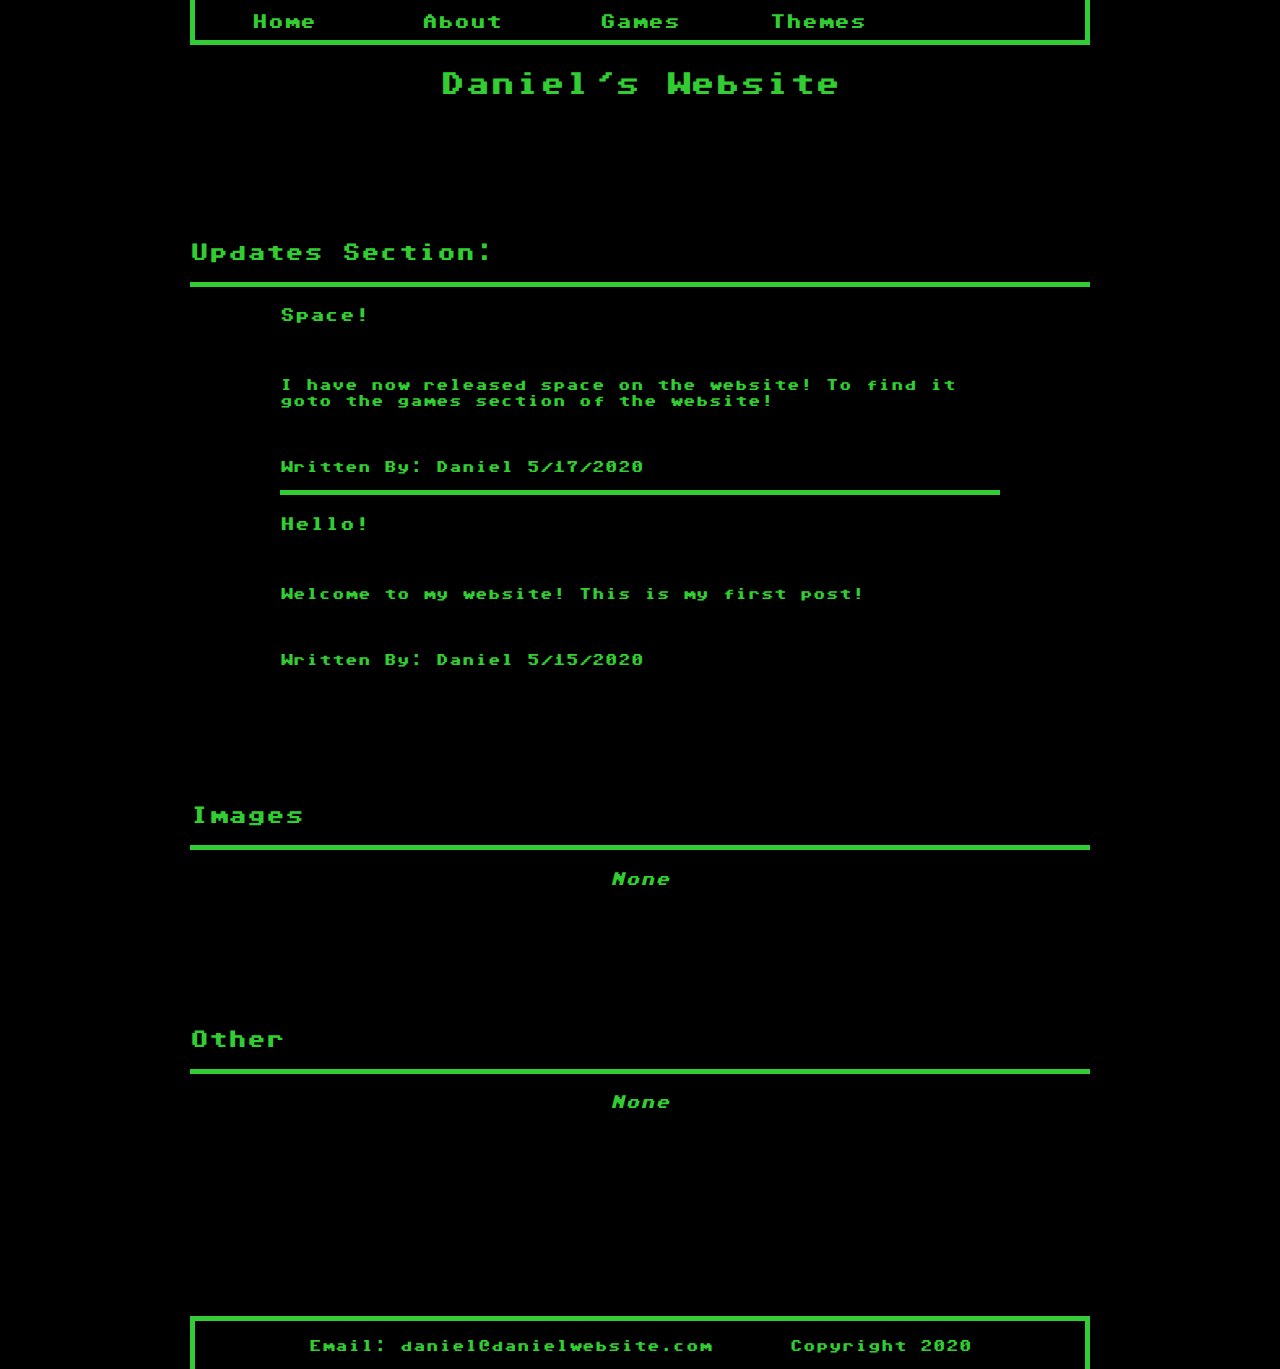
<file: index.html>
<!DOCTYPE html>
<html>
    <head>
        <title>Daniel Website Home Page</title>
        <link rel="stylesheet" href="mainStyle.css">
        <link rel="stylesheet" href="style.css">
        <link rel="icon" href="https://s3-us-west-2.amazonaws.com/www.danielwebsite.com/Icon.png">
    </head>
    <body>
        <div class="center-div">
            <div id="main-body-div">
                <div class="wrapper">
                    <!-- Header -->
                    <header id="main-header">
                        <div id="header-div">
                            <div class="button-div-header">
                                <button class="button-header" id="home-button-header">
                                    Home
                                </button>
                            </div>
                            <div class="button-div-header">
                                <button class="button-header" id="about-button-header">
                                    About
                                </button>
                            </div>
                            <div class="button-div-header">
                                <button class="button-header" id="games-button-header">
                                    Games
                                </button>
                            </div>
                            <div class="button-div-header">
                                <button class="button-header" id="themes-button-header">
                                    Themes
                                </button>
                            </div>
                        </div>
                    </header>

                    
                    <h1>Daniel's Website</h1>
                    <div id="divider-div"></div>


                    <div id="upadates-div">
                        <h2>Updates Section:</h2>
                        <div id="border-div-weak" class="border-div-weak"></div>
                        <div class="center-div">
                            <div id="updates-section-div">
                                <h3>Space!</h3>
                                <br>
                                <p>I have now released space on the website! To find it goto the games section of the website!</p>
                                <br>
                                <p>Written By: Daniel 5/17/2020</p>


                                <div id="border-div-weak" class="border-div-weak"></div>


                                <h3>Hello!</h3>
                                <br>
                                <p>Welcome to my website! This is my first post!</p>
                                <br>
                                <p>Written By: Daniel 5/15/2020</p>
                            </div>
                        </div>
                    </div>


                    <div id="divider-div"></div>


                    <div id="images-div">
                        <h2>Images</h2>
                        <div id="border-div-weak" class="border-div-weak"></div>
                        <div class="center-div">
                            <h3 class="none-text">None</h3>
                        </div>
                    </div>


                    <div id="divider-div"></div>


                    <div id="other-div">
                        <h2>Other</h2>
                        <div id="border-div-weak" class="border-div-weak"></div>
                        <div class="center-div">
                            <h3 class="none-text">None</h3>
                        </div>
                    </div>
                    <div id="divider-div"></div>
                    <div id="divider-div"></div>
                </div>
                <footer class="footer">
                    <div class="center-div">
                        <pre>Email: daniel@danielwebsite.com      Copyright 2020</pre>
                    </div>
                </footer>
            </div>
        </div>
        <script src="mainScript.js"></script>
        <script src="themeScript1.js"></script>
        </script>
    </body>
</html>
</file>
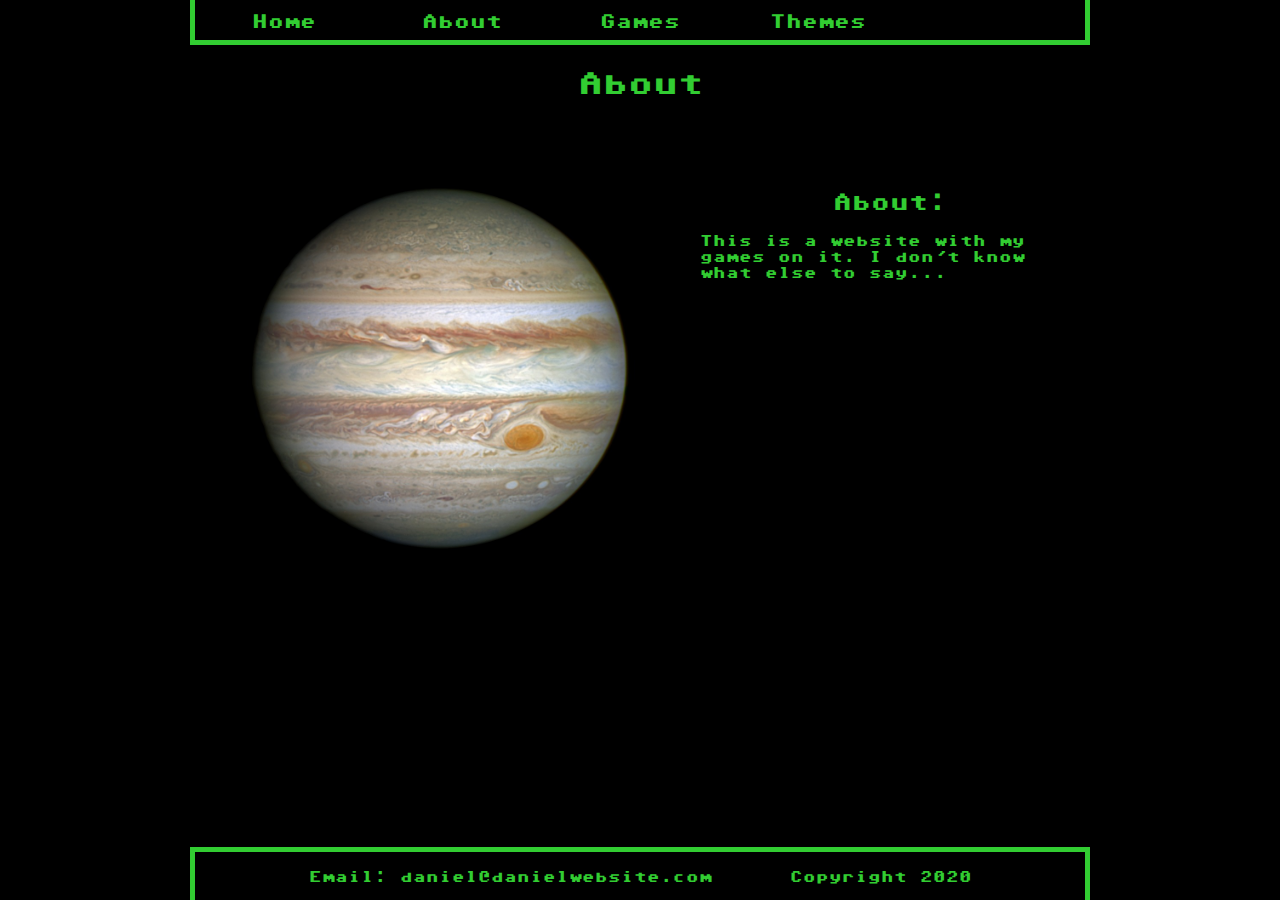
<file: about/about.html>
<html>
    <head>
        <title>Daniel's Website About Page</title>
        <link rel="stylesheet" href="../mainStyle.css">
        <link rel="stylesheet" href="style.css">
        <link rel="icon" href="https://s3-us-west-2.amazonaws.com/www.danielwebsite.com/Icon.png">
    </head>
    <body>
        <div class="center-div">
            <div id="main-body-div">
                <div class="wrapper">
                    <!-- Header -->
                    <header id="main-header">
                        <div id="header-div">
                            <div class="button-div-header">
                                <button class="button-header" id="home-button-header">
                                    Home
                                </button>
                            </div>
                            <div class="button-div-header">
                                <button class="button-header" id="about-button-header">
                                    About
                                </button>
                            </div>
                            <div class="button-div-header">
                                <button class="button-header" id="games-button-header">
                                    Games
                                </button>
                            </div>
                            <div class="button-div-header">
                                <button class="button-header" id="themes-button-header">
                                    Themes
                                </button>
                            </div>
                        </div>
                    </header>
    
    
                    <h1>About</h1>
    
    
                    <div id="about-div-divider">
                        <div id="jupiter-img-div">
                            <img src="../jupiterImg.jpg" alt="jupiterImg" id="jupiter-img">
                        </div>
                        <div id="about-text-div">
                            <h2 class="center-text">About:</h2>
                            <p>This is a website with my games on it. I don't know what else to say...</p>
                        </div>
                    </div>
                </div>
                <footer class="footer">
                    <div class="center-div">
                        <pre>Email: daniel@danielwebsite.com      Copyright 2020</pre>
                    </div>
                </footer> 
            </div>
        </div>
        <script src="../mainScript.js"></script>
        <script src="../themeScript1.js"></script>
    </body>
</html>
</file>
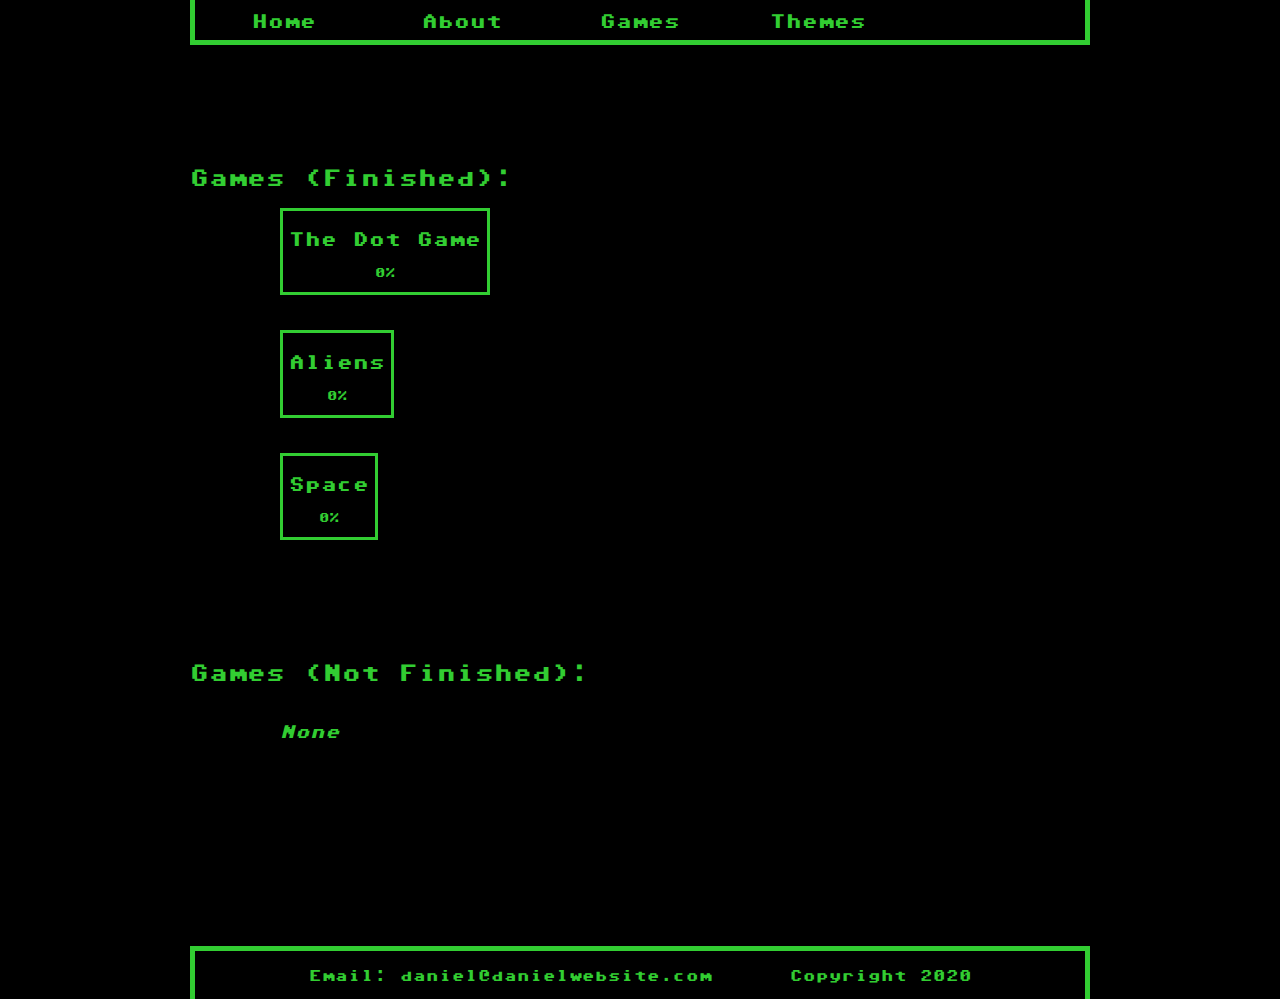
<file: games/games.html>
<html>
    <head>
        <title>Daniel's Website Games Page</title>
        <link rel="stylesheet" href="../mainStyle.css">
        <link rel="stylesheet" href="styleGame.css">
        <link rel="icon" href="https://s3-us-west-2.amazonaws.com/www.danielwebsite.com/Icon.png">
    </head>
    <body>
        <div class="center-div">
            <div id="main-body-div">
                <div class="wrapper">
                    <!-- Header -->
                    <header id="main-header">
                        <div id="header-div">
                            <div class="button-div-header">
                                <button class="button-header" id="home-button-header">
                                    Home
                                </button>
                            </div>
                            <div class="button-div-header">
                                <button class="button-header" id="about-button-header">
                                    About
                                </button>
                            </div>
                            <div class="button-div-header">
                                <button class="button-header" id="games-button-header">
                                    Games
                                </button>
                            </div>
                            <div class="button-div-header">
                                <button class="button-header" id="themes-button-header">
                                    Themes
                                </button>
                            </div>
                        </div>
                    </header>
                    <div id="divider-div"></div>
                    <div class="section-div">
                        <h2>Games (Finished):</h2>
                        <div class="center-div">
                            <div class="list-div">
                                <a href="http://www.danielwebsite.com/games/TheDotGame/Dot.html">
                                    <button class="game-button" id="the-dot-game-button">
                                        <h2>The Dot Game</h2>
                                        <p id="Dot-Completion"></p>
                                    </button>
                                </a>
                                <div id="smaller-divider-div"></div>
                                <a href="http://www.danielwebsite.com/games/Aliens/Space.html">
                                    <button class="game-button" id="aliens-button">
                                        <h2>Aliens</h2>
                                        <p id="Aliens-Completion"></p>
                                    </button>
                                </a>
                                <div id="smaller-divider-div"></div>
                                <a href="http://www.danielwebsite.com/games/Space/home.html">
                                    <button class="game-button" id="space-button">
                                        <h2>Space</h2>
                                        <p id="Space-Completion"></p>
                                    </button>
                                </a>
                            </div>
                        </div>
                        <div id="divider-div"></div>
                        <h2>Games (Not Finished):</h2>
                        <div class="center-div">
                            <div class="list-div">
                                <h3 class="none-text">None</h3>
                            </div>
                        </div>
                        <div id="divider-div"></div>
                        <div id="divider-div"></div>
                    </div>
                    <footer class="footer">
                        <div class="center-div">
                            <pre>Email: daniel@danielwebsite.com      Copyright 2020</pre>
                        </div>
                    </footer> 
                </div>
            </div>
        </div>
        <script src="../mainScript.js"></script>
        <script src="../themeScript1.js"></script>
        <script src="completion.js"></script>
        <script>
let spaceButton = document.getElementById("space-button");
let jumpButton = document.getElementById("jump-button");
let aliensButton = document.getElementById("aliens-button");
let theDotGameButton = document.getElementById("the-dot-game-button")

jumpButton.onclick = function() {
    alert("This is currently not finished. Please check back latter!");
};

        </script>
    </body>
</html>
</file>
<file: games/Aliens/Space.html>
<!DOCTYPE html>
<html lang="en" dir="ltr">
  <head>
    <meta charset="utf-8">
    <link rel="stylesheet" href="Space.css">
    <link rel="icon" href="https://s3-us-west-2.amazonaws.com/www.danielwebsite.com/Icon.png">
    <title>Aliens</title>
  </head>
  <body>
    <center>
        <b><h1 id="title">Aliens</h1></b>
        <b><h1 id="title2">Timer:</h1></b>
        <canvas id="aliensCanvas" width="800" height="400"></canvas>
        <h1 class="none" id="title3">Game Over</h1>
        <p class="none" id="highScore"></p>
        <p id="text"></p>
        <button type="button" name="button" id="button1" class="none">Restart</button>
        <br>
        <br>
        <a href="http://www.danielwebsite.com/games/games.html" id="text2">Back</a>
        <br>
        <br>
    </center>
    <script src="jquery-3.3.1.min.js" charset="utf-8"></script>
    <script src="Space.js" charset="utf-8"></script>
    <script src="../completion.js"></script>
  </body>
</html>
</file>
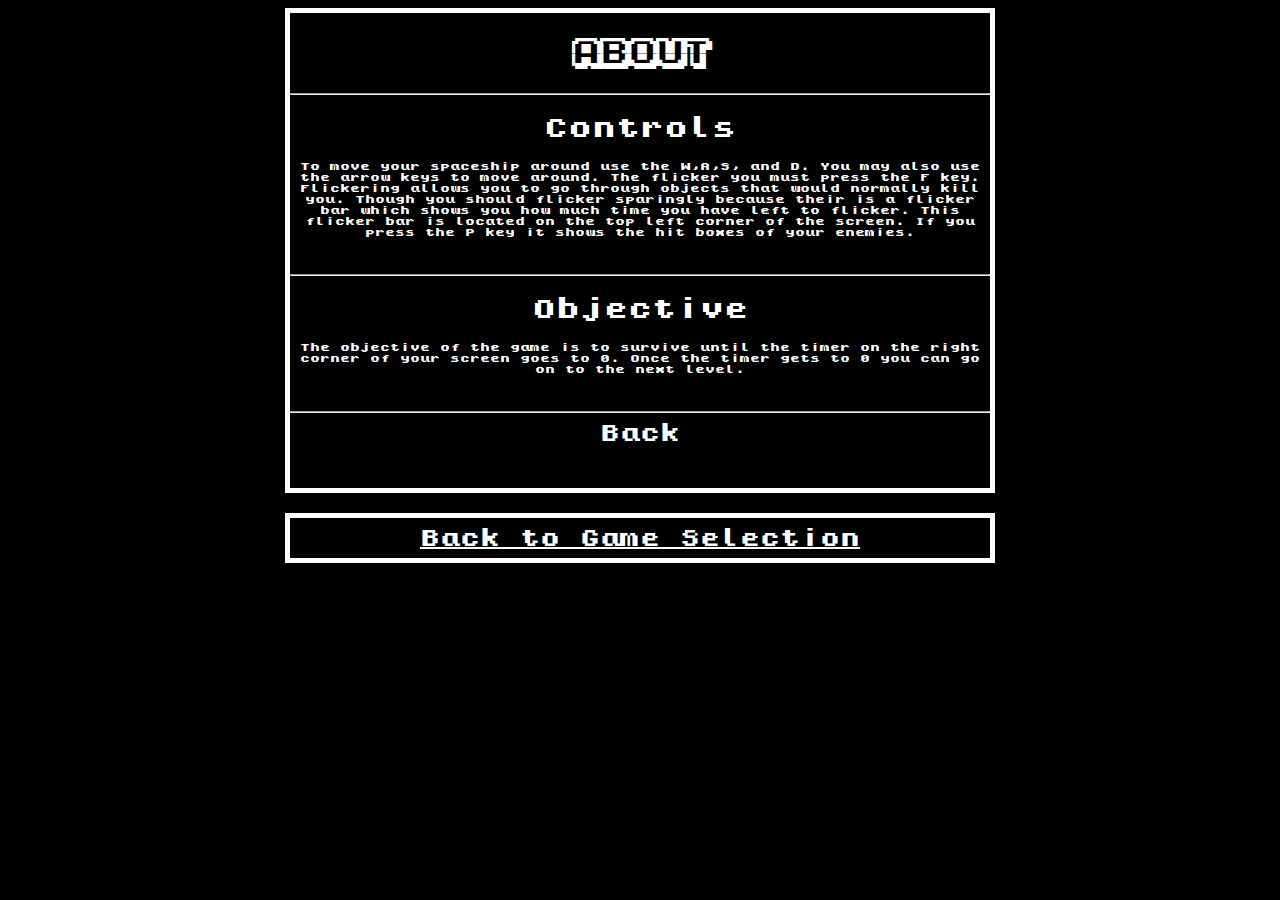
<file: games/Space/About.html>
<!DOCTYPE html>
<html lang="en" dir="ltr">
  <head>
    <meta charset="utf-8">
    <title>Space About</title>
    <link rel="icon" href="https://s3-us-west-2.amazonaws.com/www.danielwebsite.com/Icon.png">
    <style media="screen">


@font-face {
  font-family: "Commodore";
  src: url("gameFont1.ttf");
}

@font-face {
  font-family: "Commodore2";
  src: url("gameFont2.ttf");
}

.title1{
  text-align: center;
  font-family:"Commodore";
  color: white;
  font-weight: normal;
}

.title2{
  font-family:"Commodore2";
  color: white;
  font-weight: normal;
}

body{
  background-color: black;
}

#body-div{
  width: 700px;
  height: 475px;
  border: 5px solid white;
}

.text1{
  font-family: "Commodore2";
  font-size: 10px;
  color: white
}

button{
  font-family: "Commodore2";
  font-size: 20px;
  color: white;
  background-color: black;
  border: none;
}

#back-button{
  margin-top: 20px;
  border: 5px solid white;
  background-color: black;
  color: white;
  height: 50px;
  width: 710px;
  font-family: "Commodore2";
  text-decoration: underline;
}
    </style>
  </head>
  <body>
    <center>
      <div id="body-div">
        <h1 class="title1" id="theTitle">About</h1>
        <hr>
        <h2 class="title2">Controls</h2>
        <p class="text1">To move your spaceship around use the W,A,S, and D. You may also use the arrow keys to move around. The flicker you must press the F key. Flickering allows you to go through objects that would normally kill you. Though you should flicker sparingly because their is a flicker bar which shows you how much time you have left to flicker. This flicker bar is located on the top left corner of the screen. If you press the P key it shows the hit boxes of your enemies.</p><br>
        <hr>
        <h2 class="title2">Objective</h2>
        <p class="text1">The objective of the game is to survive until the timer on the right corner of your screen goes to 0. Once the timer gets to 0 you can go on to the next level.</p><br>
        <hr>
        <center><a href="http://www.danielwebsite.com/games/Space/home.html"><button type="button" name="button">Back</button></a></center>
      </div>
      <a href="http://www.danielwebsite.com/games/games.html">
        <button id="back-button">Back to Game Selection</button>
      </a>
    </center>
    <script src="AnyLevel.js" defer></script>
    <script src="jquery-3.4.1.min.js" defer></script>
    <script src="About.js" defer></script>
  </body>
</html>
</file>
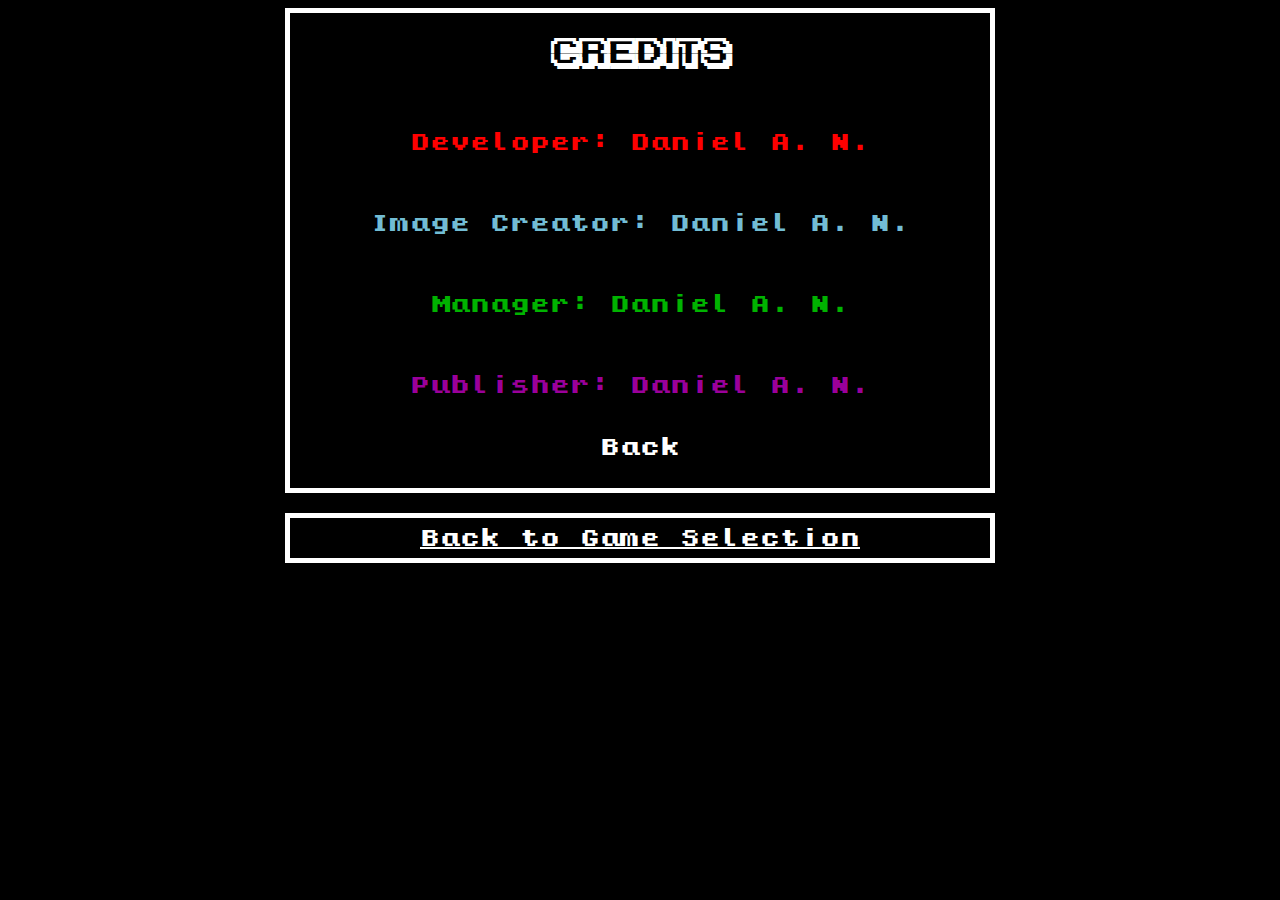
<file: games/Space/Credits.html>
<!DOCTYPE html>
<html lang="en" dir="ltr">
  <head>
    <meta charset="utf-8">
    <title>Space Credits</title>
    <link rel="icon" href="https://s3-us-west-2.amazonaws.com/www.danielwebsite.com/Icon.png">
    <style media="screen">

@font-face {
  font-family: "Commodore";
  src: url("gameFont1.ttf");
}

@font-face {
  font-family: "Commodore2";
  src: url("gameFont2.ttf");
}

.title1{
  text-align: center;
  font-family:"Commodore";
  color: white;
  font-weight: normal;
}

body{
  background-color: black;
}

#body-div{
  width: 700px;
  height: 475px;
  border: 5px solid white;
}

.text1{
  font-family: "Commodore2";
  font-size: 20px;
  text-align: center;
}

#red{
  color: #ff0000;
}

#blue{
  color: #72bcd4;
}

#green{
  color: #00b300;
}

#purple{
  color: #9a009a;
}

#white{
  color: #ffffff;
}

button{
  font-family: "Commodore2";
  font-size: 20px;
  color: white;
  background-color: black;
  border: none;
}

#back-button{
  margin-top: 20px;
  border: 5px solid white;
  background-color: black;
  color: white;
  height: 50px;
  width: 710px;
  font-family: "Commodore2";
  text-decoration: underline;
}
    </style>
  </head>
  <body>
    <center>
      <div id="body-div">
        <h1 class="title1">Credits</h1><br>
        <p class="text1" id="red">Developer: Daniel A. N.</p><br>
        <p class="text1" id="blue">Image Creator: Daniel A. N.</p><br>
        <p class="text1" id="green">Manager: Daniel A. N.</p><br>
        <p class="text1" id="purple">Publisher: Daniel A. N.</p><br>
        <center>
          <a href="http://www.danielwebsite.com/games/Space/home.html">
            <button type="button" name="button">Back</button>
          </a>
        </center>
      </div>
      <a href="http://www.danielwebsite.com/games/games.html">
        <button id="back-button">Back to Game Selection</button>
      </a>
    </center>
  </body>
</html>
</file>
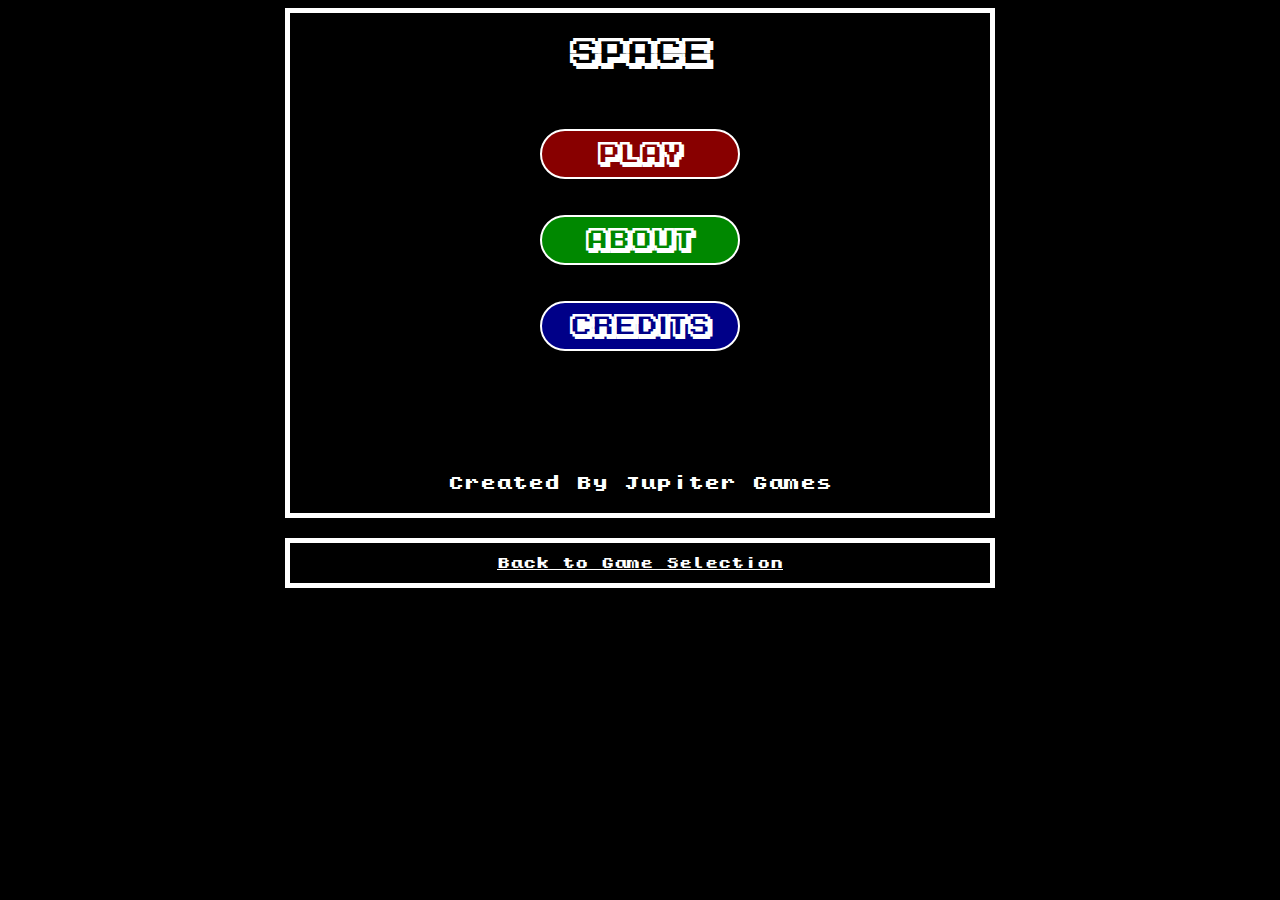
<file: games/Space/home.html>
<!DOCTYPE html>
<html lang="en" dir="ltr">
  <head>
    <meta charset="utf-8">
    <title>Space</title>
    <link rel="icon" href="https://s3-us-west-2.amazonaws.com/www.danielwebsite.com/Icon.png">
    <style media="screen">
@font-face {
  font-family: "Commodore";
  src: url("gameFont1.ttf");
}

@font-face {
  font-family: "Commodore2";
  src: url("gameFont2.ttf");
}

.title1{
  text-align: center;
  font-family:"Commodore";
  color: white;
  font-weight: normal;
}

#homeCanvas{
  background-color: black;
  height: 350px;
  border-radius: 0%;
}

.button{
  width: 200px;
  height: 50px;
  border-radius: 25px;
  border-color: #ffffff;
  border-style: solid;
  color: #ffffff;
  text-decoration: bold;
  font-family: "Commodore";
  font-size: 25px;
  text-align: center;
}

#playButton{
  background-color: #880000;
}

#aboutButton{
  background-color: #008800;
}

#creditsButton{
  background-color: #000088;
}

.text1{
  color: white;
  font-family: "Commodore2";
}

body{
  background-color: black;
}

#body-div{
  width: 700px;
  height: 500px;
  border: 5px solid white;
}

#back-button{
  margin-top: 20px;
  border: 5px solid white;
  background-color: black;
  color: white;
  height: 50px;
  width: 710px;
  font-family: "Commodore2";
  text-decoration: underline;
}
    </style>
  </head>
  <body>
    <center>
      <div id="body-div">
        <h1 class="title1">Space</h1>
        <br><br>
        <b>
          <a>
            <center>
              <button type="button" name="button" id="playButton" class="button">
                Play
              </button>
           </center>
          </a>
        </b>
        <br><br>
        <b>
          <a>
            <center>
              <button type="button" name="button" id="aboutButton" class="button">
                About
              </button>
           </center>
          </a>
        </b>
        <br><br>
        <b>
          <a>
            <center>
              <button type="button" name="button" id="creditsButton" class="button">
                Credits
              </button>
            </center>
          </a>
        </b>
        <br><br><br><br><br><br>
        <p class="text1">Created By Jupiter Games</p>
      </div>
    
      <a href="http://www.danielwebsite.com/games/games.html">
        <button id="back-button">Back to Game Selection</button>
      </a>
    </center>
    <script src="jquery-3.4.1.min.js" defer></script>
    <script src="homeScript.js" defer></script>
  </body>
</html>
</file>
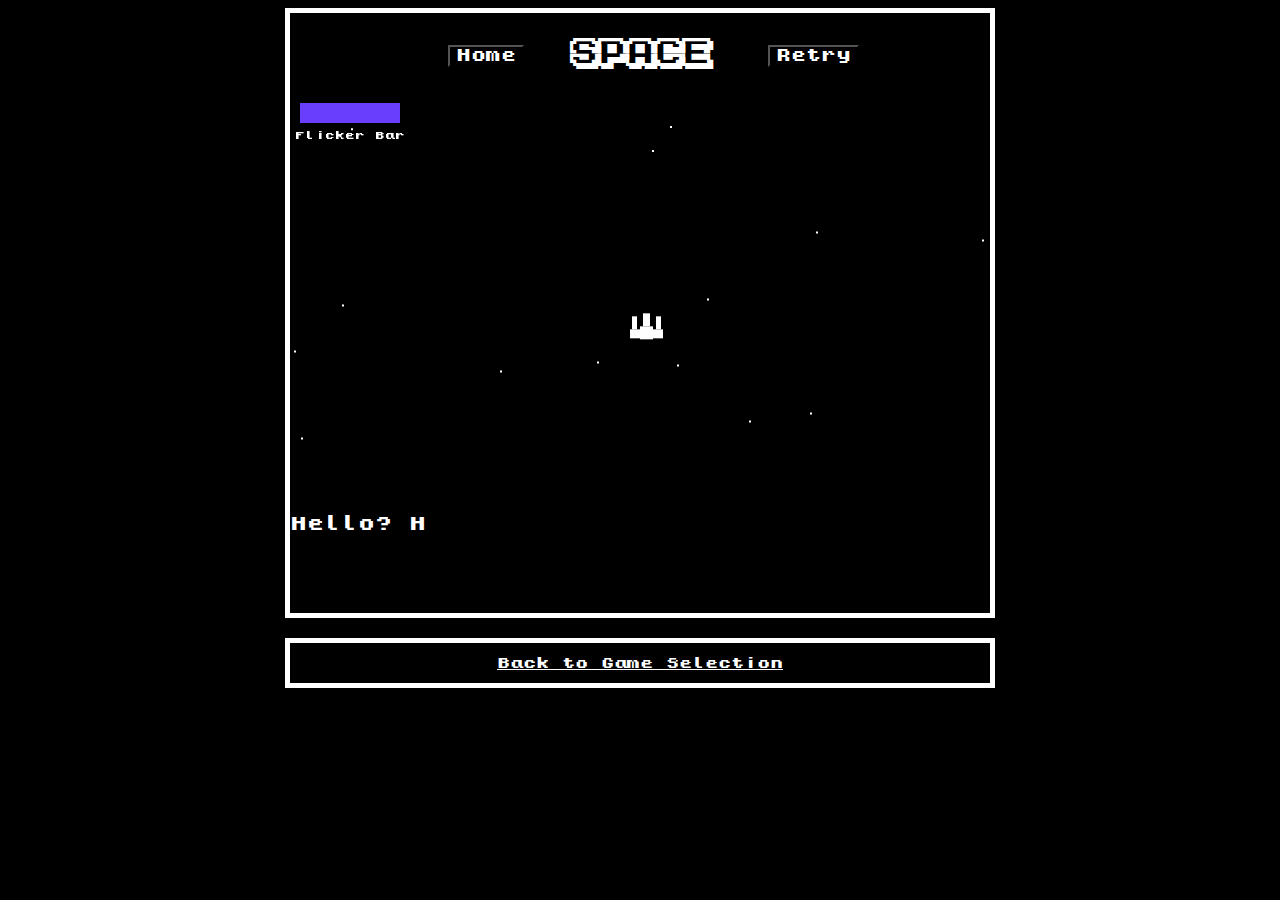
<file: games/Space/Main.html>
<!DOCTYPE html>
<html lang="en" dir="ltr">
  <head>
    <meta charset="utf-8">
    <title>Space Game</title>
    <link rel="icon" href="https://s3-us-west-2.amazonaws.com/www.danielwebsite.com/Icon.png">
    <style media="screen">
@font-face {
  font-family: "Commodore";
  src: url("gameFont1.ttf");
}

@font-face {
  font-family: "Commodore2";
  src: url("gameFont2.ttf");
}

#title1{
  text-align: center;
  font-family:"Commodore";
  color: white;
  font-weight: normal;
}

#mainCanvas{
  background-color: black;
  width: 100%;
  height: 400px;
  border-radius: 0%;
}

#speech{
  font-family: "Commodore2";
  color: white;
  text-align: left;
  font-size: 17px;
}

#restart{
  position: absolute;
  left: 60%;
  top: 5%;
  font-size: 15px;
  font-family: "Commodore2";
  border-color: black;
  background-color: black;
  color: white;
}

#home{
  position: absolute;
  left: 35%;
  top: 5%;
  font-size: 15px;
  font-family: "Commodore2";
  border-color: black;
  background-color: black;
  color: white;
}

body{
  background-color: black;
}

#body-div{
  width: 700px;
  height: 600px;
  border: 5px solid white;
}

#back-button{
  margin-top: 20px;
  border: 5px solid white;
  background-color: black;
  color: white;
  height: 50px;
  width: 710px;
  font-family: "Commodore2";
  text-decoration: underline;
}
    </style>
  </head>
  <body>
    <center>
      <div id="body-div">
        <h1 id="title1">Space</h1>
        <button type="button" name="button" id="restart" onclick="window.reload();">Retry</button>
        <a href="http://www.danielwebsite.com/games/Space/home.html"><button type="button" name="button" id="home" onclick="window.reload();">Home</button></a>
        <canvas id="mainCanvas" width="100%" height="300"></canvas>
        <p id="speech"></p>
      </div>
      <a href="http://www.danielwebsite.com/games/games.html">
        <button id="back-button">Back to Game Selection</button>
      </a>
    </center>
    <script src="jquery-3.4.1.min.js" charset="utf-8" defer></script>
    <script src="AnyLevel.js" charset="utf-8" defer></script>
    <script src="Functions.js" charset="utf-8" defer></script>
    <script src="Controls.js" charset="utf-8" defer></script>
    <script src="collision.js" charset="utf-8" defer></script>
    <script src="MainScript.js" charset="utf-8" defer></script>
    <script src="../completion.js" defer></script>
  </body>
</html>
</file>
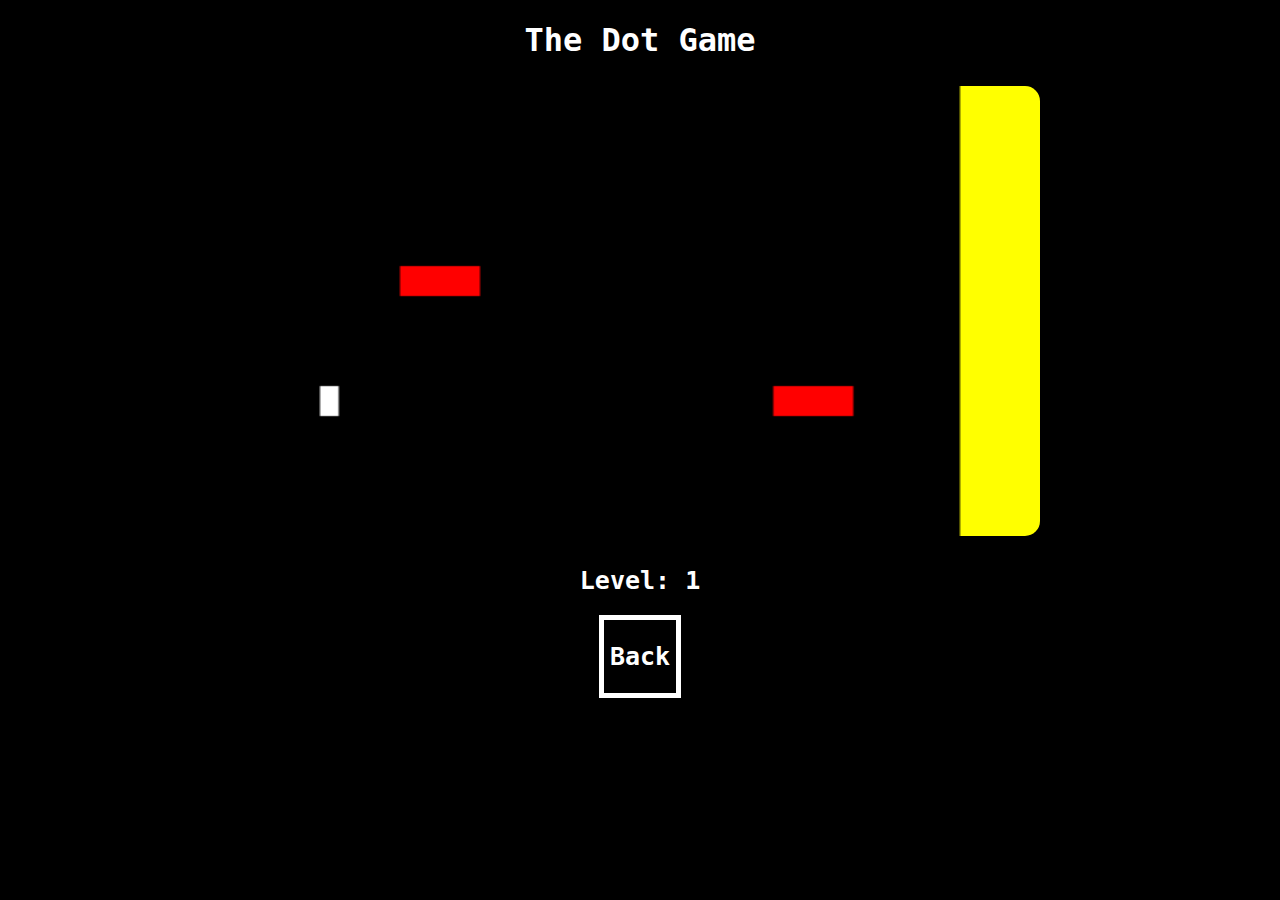
<file: games/TheDotGame/Dot.html>
<!DOCTYPE html>
<html>
  <head>
    <meta charset="utf-8">
    <title>The Dot Game</title>
    <link rel="stylesheet" href="Dot.css">
    <link rel="icon" href="https://s3-us-west-2.amazonaws.com/www.danielwebsite.com/Icon.png">
  </head>
  <body>
    <p id="color"></p>
    <b><center><h1 id="title">The Dot Game</h1></center></b>
    <center><canvas id="dotCanvas" width="300" height="300"></canvas></center>
    <h2 id="title2"></h2>
    <a href="http://www.danielwebsite.com/games/games.html">
      <center>
        <button>
          <h2 id="title2">Back</h2>
        </button>
      </center>
    </a>
    <script src="jquery-3.3.1.min.js"></script>
    <script src="Dot.js"></script>
    <script src="../completion.js"></script>
  </body>
</html>
</file>
<file: mainStyle.css>
html, body {
    margin: 0;
    background-color: black;
}

h1{
    font-family: commodorePixelated;
    color: #32CD32;
    font-weight: 100;
    text-align: center;
}

h2{
    font-family: commodorePixelated;
    color: #32CD32;
    font-weight: 100;
}

h3{
    font-family: commodorePixelated;
    color: #32CD32;
    font-weight: 100;
}

p{
    font-family: commodorePixelated;
    color: #32CD32;
    font-weight: 100;
}

pre{
    font-family: commodorePixelated;
    color: #32CD32;
    font-weight: 100;
    margin-bottom: 0px;
}

button{
    font-family: commodorePixelated;
}

.wrapper {
    padding-bottom: 2.5rem; 
}
.footer{
    position: absolute;
    bottom: 0;
    width: 890px;
    height: 3rem;  
    border-top: 5px solid #32CD32;
    border-left: 5px solid #32CD32;
    border-right: 5px solid #32CD32;
}

.center-div{
    align-items: center;
    justify-content: center;
    display: flex;
}

.button-header{
    height: 100%;
    width: 100%;
    border: none;
    background-color: black;
    font-size: 20px;
    color: #32CD32;
    font-family: commodorePixelated;
}

.button-div-header{
    width:20%;
    height: 100%;
}

.none-text{
    font-style: italic;
}

.center-text{
    text-align: center;
}

#main-body-div{
    width: 900px;
    background-color: black;
    height: 100%;
    margin: 0;
    position: relative;
    min-height: 100vh;
}

#main-header{
    background-color: black;
    height: 40px;
    border-bottom: 5px solid #32CD32;
    border-left: 5px solid #32CD32;
    border-right: 5px solid #32CD32;
}

#border-div-weak{
    width:100%;
    height: 5px;
    background-color: #32CD32;
}

.border-div-strong{
    
}

#updates-section-div{
    
}

#border-div-strong{
    width:100%;
    height: 10px;
    background-color: #32CD32;
}

#header-div{
    display: flex;
    height: 100%;
}

#divider-div{
    height: 100px;
    width: 100%;
}

#divider-div-weak{
    height: 50px;
    width: 100%;
}

@font-face {
    font-family: commodorePixelated;
    src: url(CommodorePixelized.ttf);
}
</file>
<file: style.css>
.other-section-div{
    width: 80%;
}

#header-div{
    display: flex;
    height: 100%;
}

#updates-div{
    width: 100%;
}

#other-div{
    width: 100%;
}

#images-div{
    width: 100%;
}
</file>
<file: about/style.css>
.updates-section-div{
    width: 80%;
}

.other-section-div{
    width: 80%;
}

#header-div{
    display: flex;
    height: 100%;
}

#updates-div{
    width: 100%;
}

#other-div{
    width: 100%;
}

#images-div{
    width: 100%;
}

#divider-div{
    height: 100px;
    width: 100%;
}

#divider-div-small{
    height: 45px;
    width: 100%;
}

#about-div-divider{
    display: flex;
}

#jupiter-img-div{
    margin: 50px;
}

#about-text-div{
    width: 100%;
    margin: 10px;
    margin-top: 50px;
    
}

#jupiter-img{
    width: 400;
    height: 400px;
}
</file>
<file: games/styleGame.css>
.list-div{
    width: 80%;
}

.game-button{
    background-color: black;
    border: 3px solid #32CD32;
}

#smaller-divider-div{
    width: 100%;
    height: 35px;
}
</file>
<file: games/Aliens/Space.css>
@font-face {
    font-family: "Commodore";
    src: url("CommodorePixelized.ttf");
  
  }
  
  .none{
    display: none;
  }
  
  #myCanvas{
    background-color: black;
  }
  
  #button1{
    background-color: black;
    border-color: white;
    color: white;
    font-family: "Commodore";
    height: 40px;
    font-size: 20px;
  }
  
  #button2{
    background-color: black;
    border-color: black;
    color: white;
    font-family: "Commodore";
    height: 20px;
    font-size: 15px;
  }
  
  #title{
    text-align: center;
    color: white;
    font-family: 'Commodore';
  }
  
  #title3{
    line-height: 200px;
    text-align: center;
    color: white;
    font-family: 'Commodore';
    color: red;
    width: 700px;
    height: 315px;
    font-size: 30px;
  }
  
  #text{
    color: white;
    font-family: 'Commodore';
    font-size: 15px;
  }
  
  #checkbox1{
    text-align: center;
    color: white;
    font-family: 'Commodore';
  }
  
  #highScore{
    color: white;
    font-family: 'Commodore';
    font-size: 20px;
    text-align: center;
  }
  
  #text2{
    color: white;
    font-family: 'Commodore';
    font-size: 15px;
    text-decoration: none;
  }
  
  #title2{
    text-align: center;
    color: white;
    font-family: 'Commodore';
    font-size: 20px;
  }
  
  body{
    padding: 0px;
    margin: 0px;
    background-color: black;
  }
</file>
<file: games/TheDotGame/Dot.css>
a{
  text-decoration: none;
}

button{
  background-color: black;
  border: 5px solid white;
}

#coins{
    color: white;
    font-family: monospace;
    font-size: 20px;
    position: absolute;
    top: 1%;
    left: 80%;
  }
  
  #color{
    display: none;
    position: absolute;
  }
  
  .none{
    display: none;
  }
  
  #home{
    color: white;
    position: absolute;
    text-decoration: none;
    left: 2%;
    top: 1%;
    font-size: 20px;
    font-family: monospace;
  }
  
  #dotCanvas{
    width: 800px;
    height:450px;
    border-color: black;
    border-width: thick;
    border-style: solid;
    border-radius: 20px;
    background-color: black;
  }
  
  #start{
    position: absolute;
    top: 44%;
    left: 44%;
    width: 150px;
    height: 100px;
    border-color: white;
    background-color: black;
    color: red;
    font-size: 30px;
    font-family: impact;
    border-width: 7px;
  }
  
  #title{
    text-align: center;
    font-family: monospace;
    color: white;
    font-size: 32px;
    text-decoration: none;
    text-decoration-color: white;
  }
  
  #title2{
    text-align: center;
    font-family: monospace;
    color: white;
    font-size: 25px;
    text-decoration: none;
    text-decoration-color: white;
  }
  
  #info{
  
    font-size: 13px;
    color: lightblue;
  
    text-align: center;
  }
  
  body{
    background-color: black;
  }
</file>
